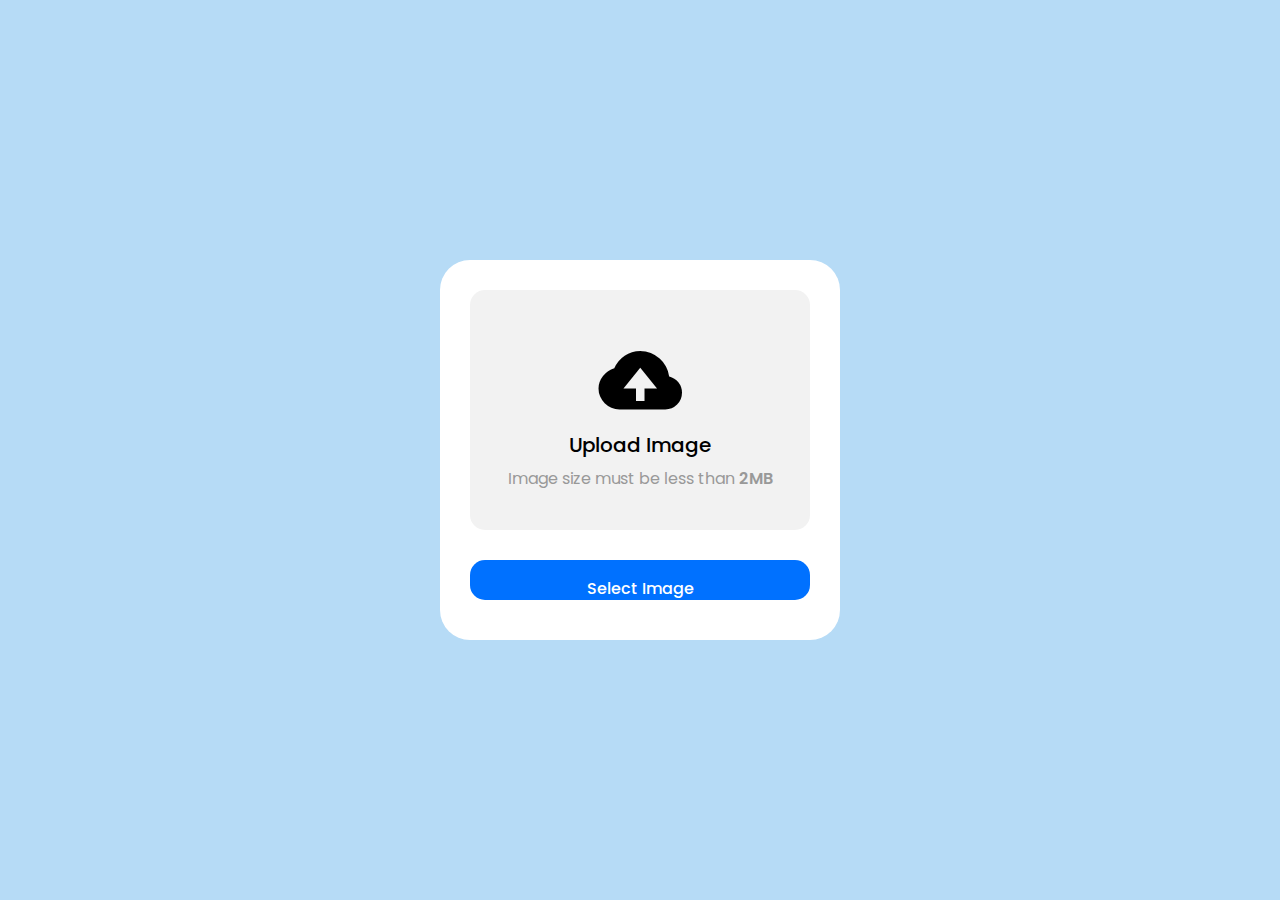
<file: Scaller_Master/predict.html>
<!DOCTYPE html>
<html lang="en">
<head>
	<meta charset="UTF-8">
	<meta name="viewport" content="width=device-width, initial-scale=1.0">
	<link href='https://unpkg.com/boxicons@2.0.9/css/boxicons.min.css' rel='stylesheet'>
	<link rel="stylesheet" href="style.css">
	<title>Input Image With Preview Image</title>
</head>
<body>
    <style>
        @import url('https://fonts.googleapis.com/css2?family=Poppins:wght@300;400;500;600;700&display=swap');

    * {
        margin: 0;
        padding: 0;
        box-sizing: border-box;
        font-family: 'Poppins', sans-serif;
    }

    :root {
        --blue: #0071FF;
        --light-blue: #B6DBF6;
        --dark-blue: #005DD1;
        --grey: #f2f2f2;
    }

    body {
        display: flex;
        justify-content: center;
        align-items: center;
        min-height: 100vh;
        background: var(--light-blue);
    }


    .container {
        max-width: 400px;
        width: 100%;
        background: #fff;
        padding: 30px;
        border-radius: 30px;
    }
    .img-area {
        position: relative;
        width: 100%;
        height: 240px;
        background: var(--grey);
        margin-bottom: 30px;
        border-radius: 15px;
        overflow: hidden;
        display: flex;
        justify-content: center;
        align-items: center;
        flex-direction: column;
    }
    .img-area .icon {
        font-size: 100px;
    }
    .img-area h3 {
        font-size: 20px;
        font-weight: 500;
        margin-bottom: 6px;
    }
    .img-area p {
        color: #999;
    }
    .img-area p span {
        font-weight: 600;
    }
    .img-area img {
        position: absolute;
        top: 0;
        left: 0;
        width: 100%;
        height: 100%;
        object-fit: cover;
        object-position: center;
        z-index: 100;
    }
    .img-area::before {
        content: attr(data-img);
        position: absolute;
        top: 0;
        left: 0;
        width: 100%;
        height: 100%;
        background: rgba(0, 0, 0, .5);
        color: #fff;
        font-weight: 500;
        text-align: center;
        display: flex;
        justify-content: center;
        align-items: center;
        pointer-events: none;
        opacity: 0;
        transition: all .3s ease;
        z-index: 200;
    }
    .img-area.active:hover::before {
        opacity: 1;
    }
    .select-image {
        display: block;
        width: 100%;
        padding: 16px 0;
        border-radius: 15px;
        background: var(--blue);
        color: #fff;
        font-weight: 500;
        font-size: 16px;
        border: none;
        cursor: pointer;
        transition: all .3s ease;
    }
    .select-image:hover {
        background: var(--dark-blue);
    }
    </style>
	
	<div class="container">
		<input type="file" id="file" accept="image/*" hidden>
		<div class="img-area" data-img="">
			<i class='bx bxs-cloud-upload icon'></i>
			<h3>Upload Image</h3>
			<p>Image size must be less than <span>2MB</span></p>
		</div>
		<button class="select-image">Select Image</button>
	</div>
	
	<script>
        const selectImage = document.querySelector('.select-image');
        const inputFile = document.querySelector('#file');
        const imgArea = document.querySelector('.img-area');

        selectImage.addEventListener('click', function () {
            inputFile.click();
        })

        inputFile.addEventListener('change', function () {
            const image = this.files[0]
            if(image.size < 2000000) {
                const reader = new FileReader();
                reader.onload = ()=> {
                    const allImg = imgArea.querySelectorAll('img');
                    allImg.forEach(item=> item.remove());
                    const imgUrl = reader.result;
                    const img = document.createElement('img');
                    img.src = imgUrl;
                    imgArea.appendChild(img);
                    imgArea.classList.add('active');
                    imgArea.dataset.img = image.name;
                }
                reader.readAsDataURL(image);
            } else {
                alert("Image size more than 2MB");
            }
        })
    </script>
</body>
</html>
</file>
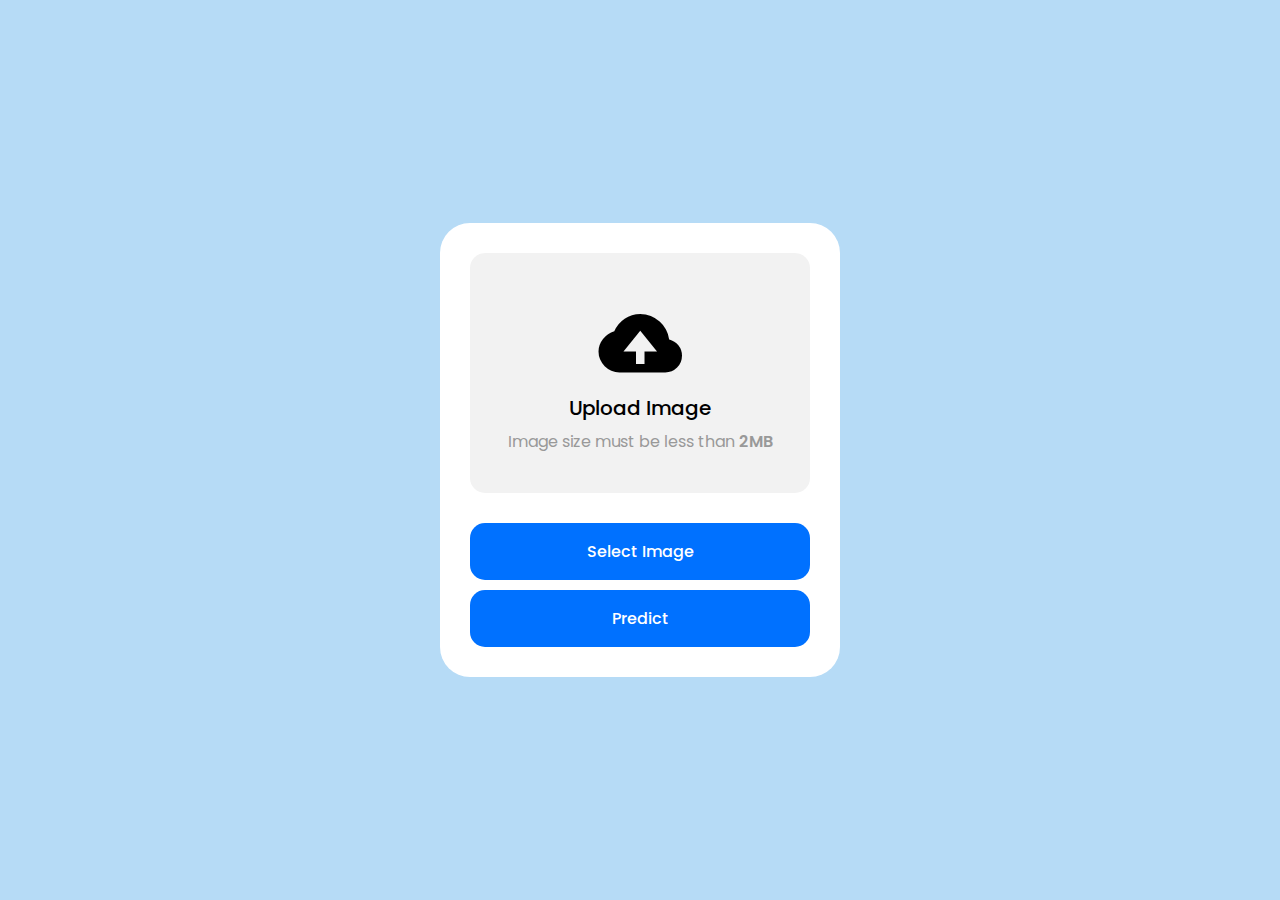
<file: Scaller_Master/predict_new.html>
<!DOCTYPE html>
<html lang="en">
<head>
    <meta charset="UTF-8">
    <meta name="viewport" content="width=device-width, initial-scale=1.0">
    <title>Image Prediction</title>
    <link href='https://unpkg.com/boxicons@2.0.9/css/boxicons.min.css' rel='stylesheet'>
    <style>
        @import url('https://fonts.googleapis.com/css2?family=Poppins:wght@300;400;500;600;700&display=swap');

        * {
            margin: 0;
            padding: 0;
            box-sizing: border-box;
            font-family: 'Poppins', sans-serif;
        }

        :root {
            --blue: #0071FF;
            --light-blue: #B6DBF6;
            --dark-blue: #005DD1;
            --grey: #f2f2f2;
        }

        body {
            display: flex;
            justify-content: center;
            align-items: center;
            min-height: 100vh;
            background: var(--light-blue);
        }

        .container {
            max-width: 400px;
            width: 100%;
            background: #fff;
            padding: 30px;
            border-radius: 30px;
        }

        .img-area {
            position: relative;
            width: 100%;
            height: 240px;
            background: var(--grey);
            margin-bottom: 30px;
            border-radius: 15px;
            overflow: hidden;
            display: flex;
            justify-content: center;
            align-items: center;
            flex-direction: column;
        }

        .img-area .icon {
            font-size: 100px;
        }

        .img-area h3 {
            font-size: 20px;
            font-weight: 500;
            margin-bottom: 6px;
        }

        .img-area p {
            color: #999;
        }

        .img-area p span {
            font-weight: 600;
        }

        .img-area img {
            position: absolute;
            top: 0;
            left: 0;
            width: 100%;
            height: 100%;
            object-fit: cover;
            object-position: center;
            z-index: 100;
        }

        .select-image {
            display: block;
            width: 100%;
            padding: 16px 0;
            border-radius: 15px;
            background: var(--blue);
            color: #fff;
            font-weight: 500;
            font-size: 16px;
            border: none;
            cursor: pointer;
            transition: all .3s ease;
        }

        .select-image:hover {
            background: var(--dark-blue);
        }
    </style>
</head>
<body>
    <div class="container">
        <form action="http://127.0.0.1:5000/predict" method="post" enctype="multipart/form-data">
            <input type="file" id="file" name="file" accept="image/*" hidden>
            <div class="img-area" data-img="">
                <i class='bx bxs-cloud-upload icon'></i>
                <h3>Upload Image</h3>
                <p>Image size must be less than <span>2MB</span></p>
            </div>
            <button type="button" class="select-image" onclick="document.getElementById('file').click()">Select Image</button>
            <button type="submit" class="select-image" style="margin-top: 10px;">Predict</button>
        </form>
    </div>

    <script>
        const inputFile = document.querySelector('#file');
        const imgArea = document.querySelector('.img-area');

        inputFile.addEventListener('change', function () {
            const image = this.files[0];
            if(image.size < 2000000) {
                const reader = new FileReader();
                reader.onload = ()=> {
                    const allImg = imgArea.querySelectorAll('img');
                    allImg.forEach(item => item.remove());
                    const imgUrl = reader.result;
                    const img = document.createElement('img');
                    img.src = imgUrl;
                    imgArea.appendChild(img);
                    imgArea.classList.add('active');
                    imgArea.dataset.img = image.name;
                }
                reader.readAsDataURL(image);
            } else {
                alert("Image size more than 2MB");
            }
        })
    </script>
</body>
</html>
</file>
<file: Scaller_Master/style.css>
@font-face {
  font-family: 'Red Hat Mono';
src:url(https://raw.githubusercontent.com/Ahmed-Massoud/Login-and-sign-up-form/main/font.css);
}
* {
    font-family: 'Red Hat Mono', monospace;
    margin: 0px;
    padding: 0px;
}

:root {
    --First-color: #00000033;
    --Second-color: #066;
    --third-color: #077;
}

body,
html {
    width: 100%;
    height: 100%;
}

body {
    display: flex;
    justify-content: center;
    align-items: center;
    background-image: url("https://raw.githubusercontent.com/Ahmed-Massoud/Login-and-sign-up-form/main/background.svg");
    background-size: cover;
    background-position: center center;


}

.main {
    width: 320px;
    background-color: var(--First-color);
    height: 500px;
    overflow: hidden;
    border-radius: 10px;
    box-shadow: 5px 20px 50px #000;
    position: absolute;
    top: 50%;
    left: 50%;
    margin: -250px 0 0 -160px;
    backdrop-filter: blur(30px);


}

@media screen and (max-width: 320px) {
    .main {
        left: 160px;

    }
}

@media screen and (max-height: 500px) {
    .main {
        top: 250px;

    }
}
.colorDiv{
    color:#fff;
    position:fixed;
    width:40px;
    height:40px;
    top:20px;
    left:0px;
    background:#333;
    z-index:1000;
    border-radius:0px 10px 10px 0px;
}
.colorDiv input{
    display:none;
}
.colorDiv label{
margin:10px;
display:inline-block;
    width:20px;
    height:20px;
    background:#077;
}

#chk {
    display: none;
}

.signup {
    position: relative;
    width: 100%;
    height: 100%;
}

.user-box {
    position: relative;
    width: 60%;
    margin: 0px auto;


}

button {
    width: 60%;
    height: 40px;
    margin: 10px auto;
    justify-content: center;
    display: block;
    color: #fff;
    background-color: var(--third-color);
    font-size: 1em;
    font-weight: bold;
    margin-top: 10px;
    outline: none;
    border: none;
    border-radius: 5px;
    transition: .2s ease-in;
    cursor: pointer;
}

button:hover {
    background: #066;
}

.login {
    height: 470px;
    background: #eee;
    border-radius: 60% / 10%;
    transform: translateY(-180px);
    transition: .8s ease-in-out;


}

#chk:checked~.login {
    transform: translateY(-530px);
}

#chk:checked~.login label {
    transform: scale(1);
}

#chk:checked~.signup .sig {
    transform: scale(.6);
    margin-top: 10px;
}

.user-box label {
    position: absolute;
    top: 13px;
    left: 0px;
    font-size: 16px;
    color: #fff;
    pointer-events: none;
    transition: .5s;
}

.user-box .logo-img {
    filter: invert(100%) sepia(0%) saturate(7448%) hue-rotate(136deg) brightness(112%) contrast(112%);
    width: 15px;
    height: 15px;
    position: absolute;
    top: 13px;
    right: 0px;

}
.user-box .logo-img:hover {
filter: invert(50%) sepia(0%) saturate(7448%) hue-rotate(136deg) brightness(112%) contrast(112%);
}

.user-box input {
    padding: 10px 0px;
    padding-right: 17px;
    width: 100%;
    box-sizing: border-box;
    font-size: 16px;
    color: #fff;
    margin-bottom: 30px;
    border: none;
    border-bottom: 1px solid #fff;
    outline: none;
    background: transparent;
}

.user-box input:focus~label,
.user-box input:valid~label {
    top: -20px;
    left: 0;
    font-size: 12px;
    font-weight: bold;
}

label[for="chk"] {
    font-size: 2.3em;
    justify-content: center;
    display: flex;
    font-weight: bold;
    cursor: pointer;
    transition: .5s ease-in-out;
}

.sig {
    color: #fff;
    margin: 40px;
}

.log {
    margin: 80px;
}

.login label,
.login input {
    color: var(--third-color);
}

.login input {
    border-color: var(--third-color);
}
</file>
